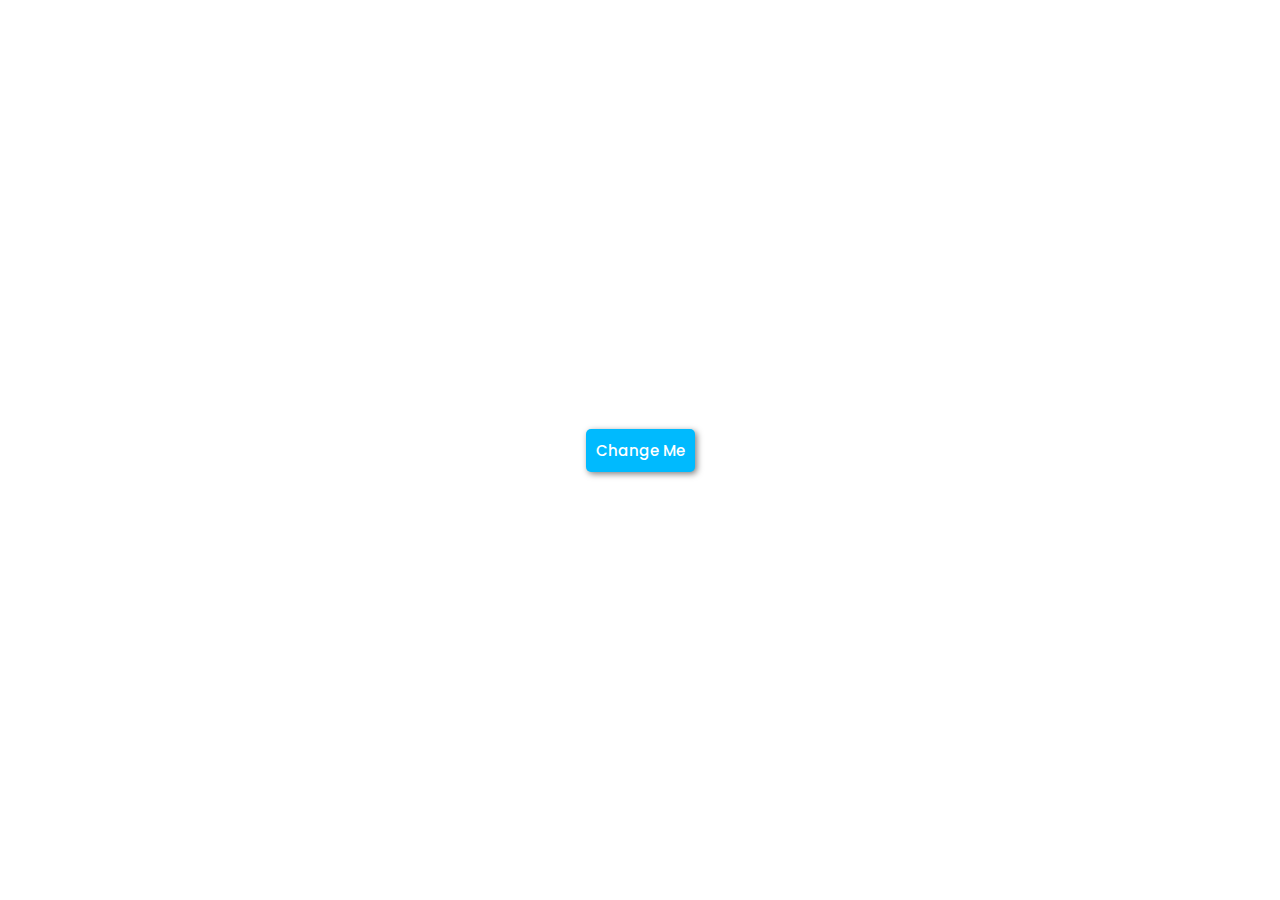
<file: background-changer/index.html>
<!DOCTYPE html>
<html lang="en">
<head>
  <meta charset="UTF-8">
  <meta http-equiv="X-UA-Compatible" content="IE=edge">
  <meta name="viewport" content="width=device-width, initial-scale=1.0">
  <link rel="stylesheet" href="./css/style.css">
  <title>Background Changer</title>
</head>
<body>
  <button id="btn">Change Me</button>
  <script src="./js/main.js"></script>
</body>
</html>
</file>
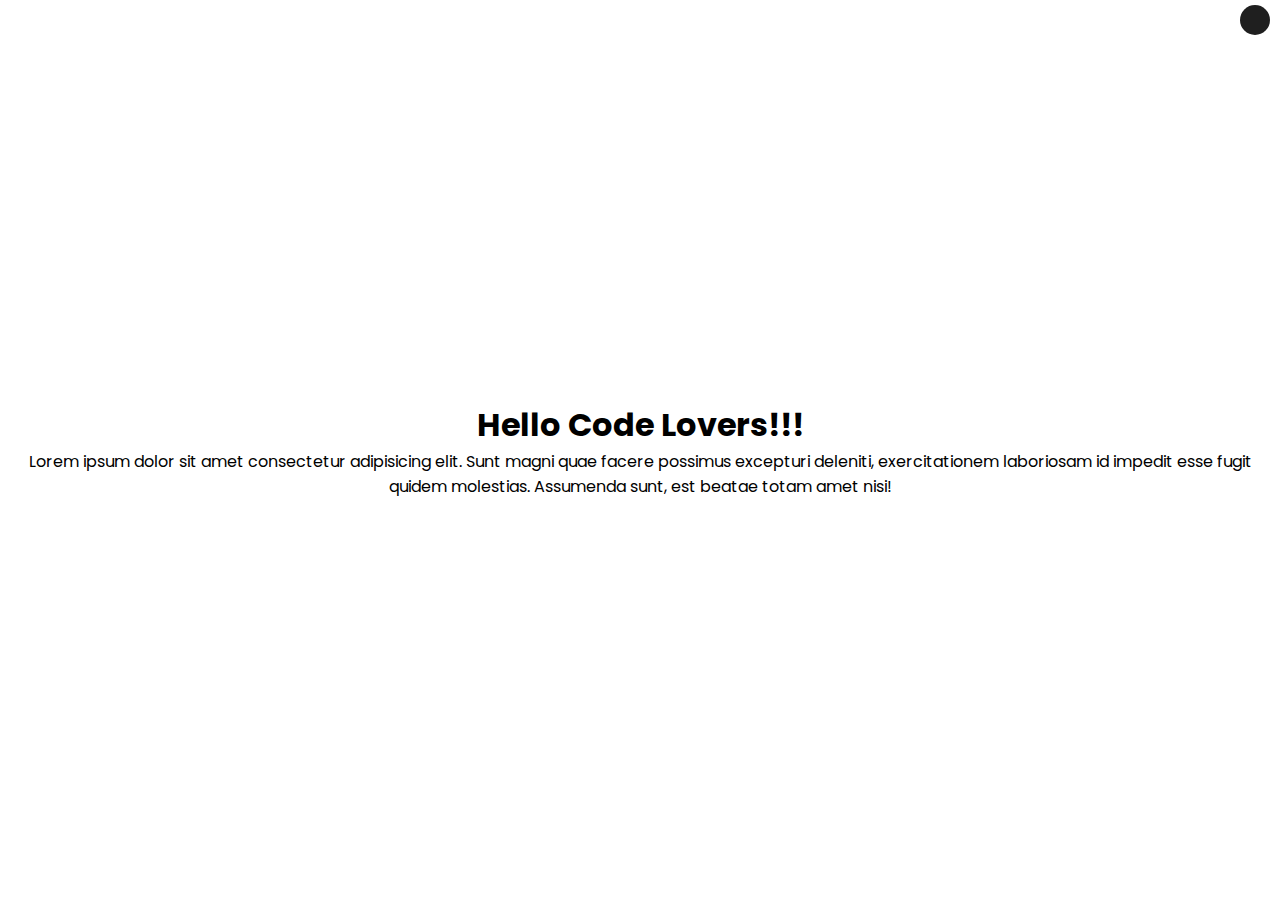
<file: dark-mode-toggle/index.html>
<!DOCTYPE html>
<html lang="en">
<head>
  <meta charset="UTF-8">
  <meta http-equiv="X-UA-Compatible" content="IE=edge">
  <meta name="viewport" content="width=device-width, initial-scale=1.0">
  <link rel="stylesheet" href="./css/style.css">
  <title>Dark Mode</title>
</head>
<body>
  <div class="toggle-container">
    <input type="checkbox" name="toggle" id="toggle"><label for="toggle"></label>
  </div>
  <h1>Hello Code Lovers!!!</h1>
  <p>Lorem ipsum dolor sit amet consectetur adipisicing elit. Sunt magni quae facere possimus excepturi deleniti, exercitationem laboriosam id impedit esse fugit quidem molestias. Assumenda sunt, est beatae totam amet nisi!</p>
  <script src="./js/main.js"></script>
</body>
</html>
</file>
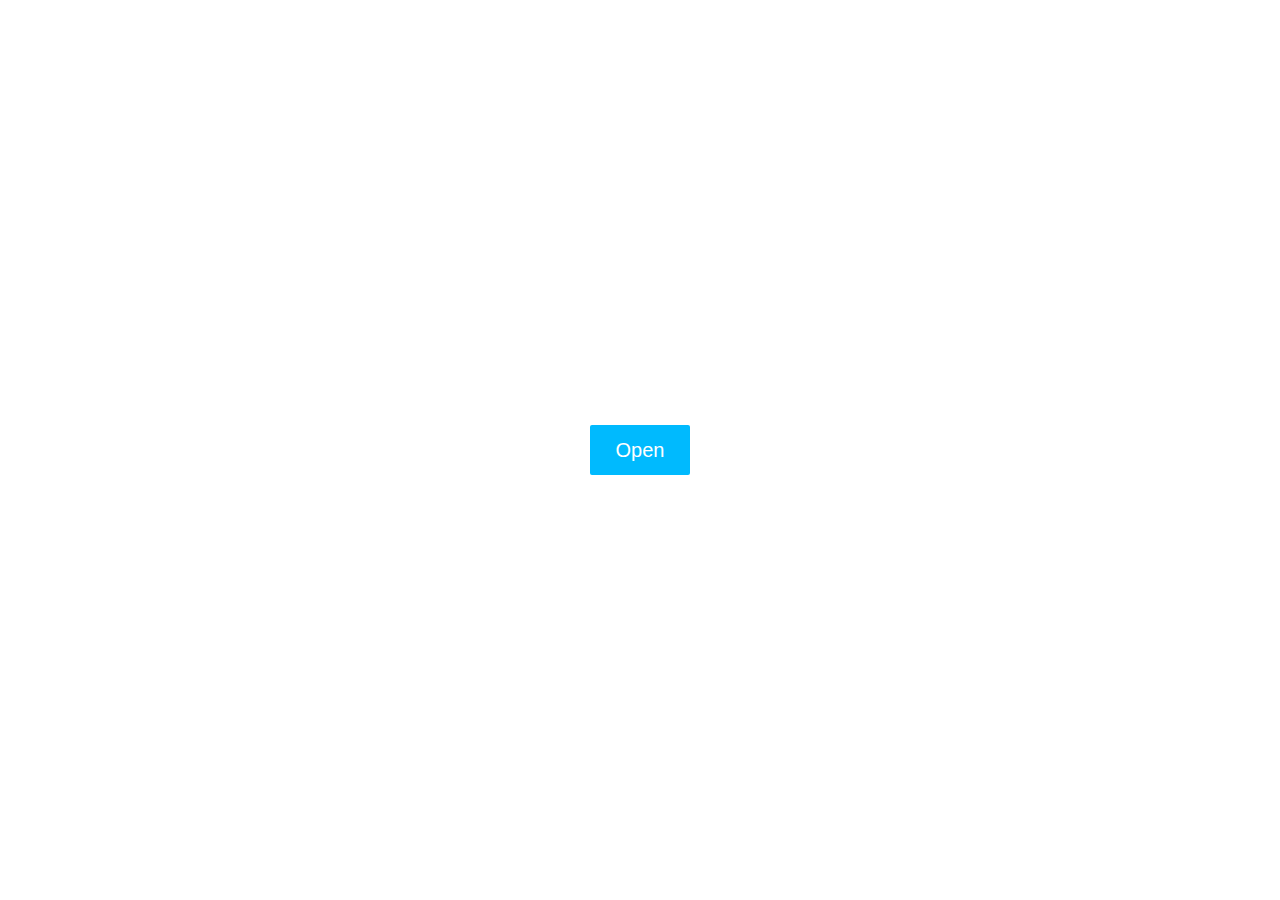
<file: modal/index.html>
<!DOCTYPE html>
<html lang="en">
<head>
  <meta charset="UTF-8">
  <meta http-equiv="X-UA-Compatible" content="IE=edge">
  <meta name="viewport" content="width=device-width, initial-scale=1.0">
  <link rel="stylesheet" href="./css/style.css">
  <title>Modal</title>
</head>
<body>
  <button id="openBtn">Open</button>

  <div class="modal-container" id="container">
    <div class="modal-content">
      <button id="closeBtn">X</button>
      <h1>YouTube</h1>
      <p>Lorem ipsum dolor sit amet consectetur adipisicing elit. Ab, cumque?</p>
    </div>
  </div>
  <script src="./js/main.js"></script>
</body>
</html>
</file>
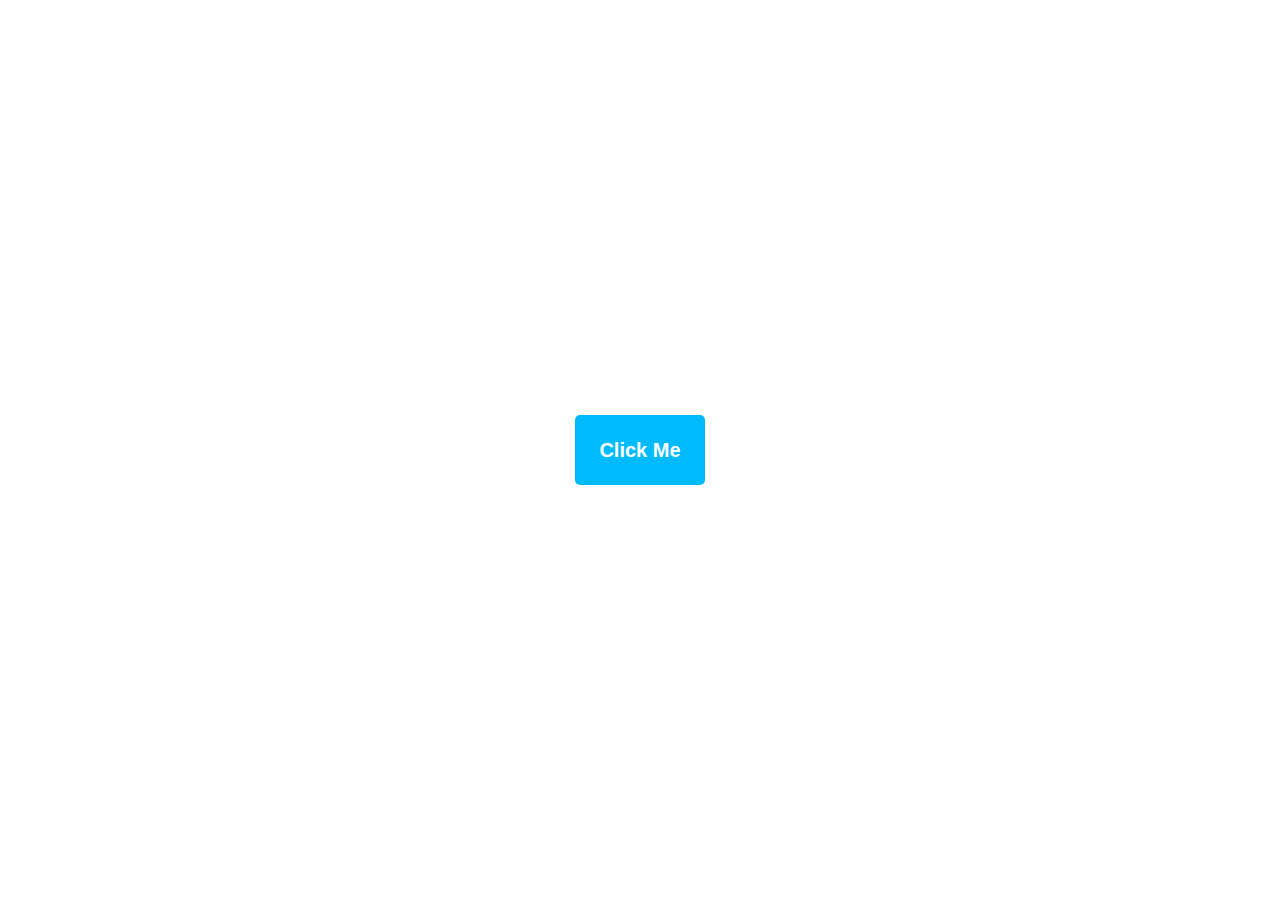
<file: toast-notification/index.html>
<!DOCTYPE html>
<html lang="en">
<head>
  <meta charset="UTF-8">
  <meta http-equiv="X-UA-Compatible" content="IE=edge">
  <meta name="viewport" content="width=device-width, initial-scale=1.0">
  <link rel="stylesheet" href="./css/main.css">
  <title>Toast Notification</title>
</head>
<body>
  <div class="container"></div>
  <button id="btn">Click Me</button>
  <script src="./js/app.js"></script>
</body>
</html>
</file>
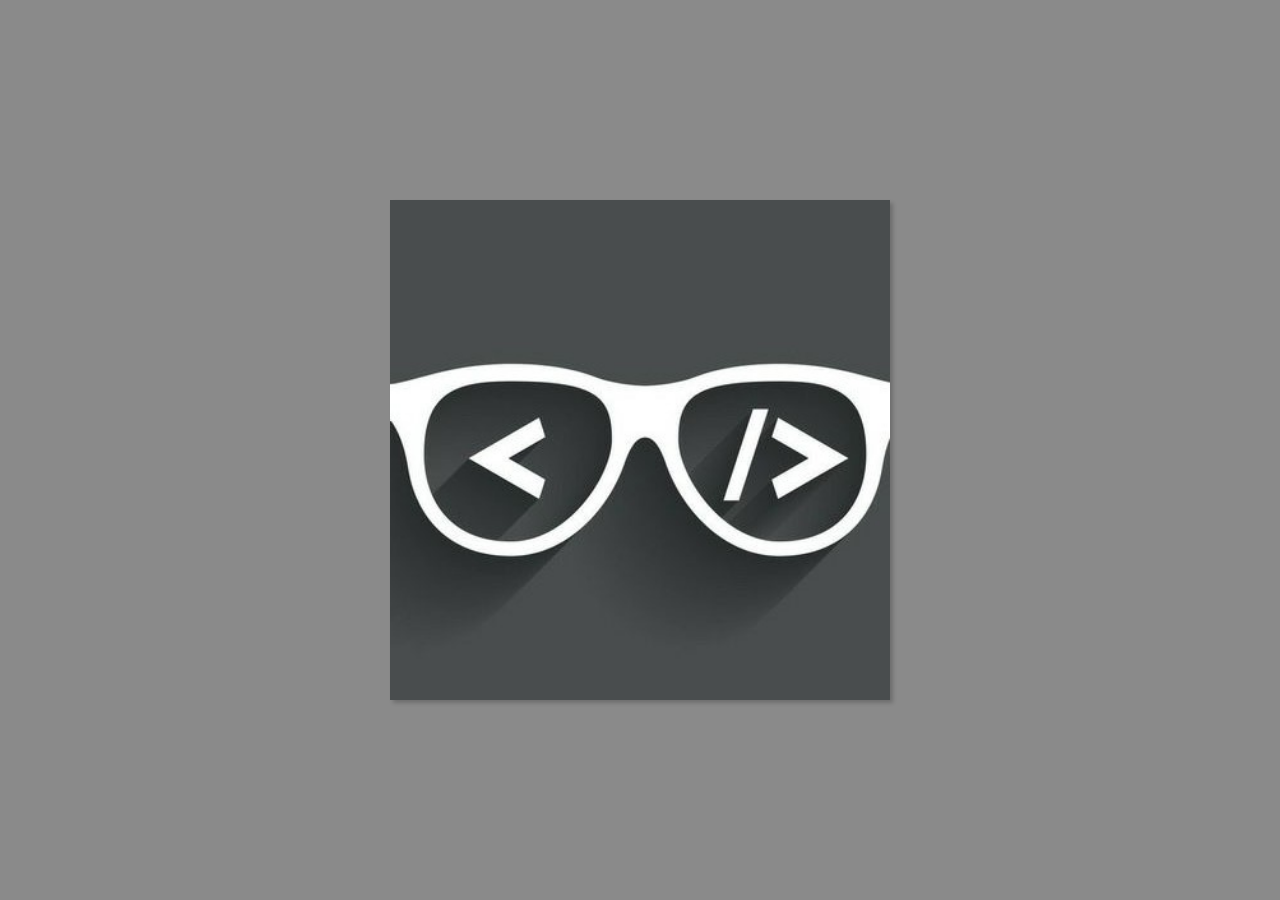
<file: zoom-effect/index.html>
<!DOCTYPE html>
<html lang="en">
<head>
  <meta charset="UTF-8">
  <meta http-equiv="X-UA-Compatible" content="IE=edge">
  <meta name="viewport" content="width=device-width, initial-scale=1.0">
  <link rel="stylesheet" href="./css/style.css">
  <title>Zoom Effect</title>
</head>
<body>
  <div class="container" id="container">
    <img src="./image/profilelmg1.jpg" alt="coder glasses">
  </div>
  <script src="./js/main.js"></script>
</body>
</html>
</file>
<file: background-changer/css/style.css>
/* Google Fonts Link */
@import url('https://fonts.googleapis.com/css2?family=Poppins:wght@300;400;500;600&display=swap');

*{
  padding: 0;
  margin: 0;
  box-sizing: border-box;
  font-family: 'Poppins', sans-serif;
}

body{
  display: flex;
  justify-content: center;
  align-items: center;
  min-height: 100vh;
}

button{
  cursor: pointer;
  border: none;
  border-radius: 5px;
  padding: 10px;
  background-color: #00BAFE;
  color: #fff;
  font-size: 15px ;
  font-weight: 500;
  box-shadow: 2px 2px 6px rgba(0, 0, 0, 0.5);
  font-family: inherit;
  transition: transform 0.1s linear;
}

button:focus{
  outline: none;
}

button:active{
  box-shadow: 0;
  transform: translate(2px, 2px);
}
</file>
<file: dark-mode-toggle/css/style.css>
/* Google Fonts Link */
@import url('https://fonts.googleapis.com/css2?family=Poppins:wght@300;400;500;600&display=swap');

*{
  padding: 0;
  margin: 0;
  box-sizing: border-box;
  font-family: 'Poppins', sans-serif;
}

body{
  display: flex;
  justify-content: center;
  align-items: center;
  text-align: center;
  flex-direction: column;
  min-height: 100vh;
  padding: 20px;
  transition: background 0.3s linear, color 0.3s linear;
}
body.dark{
  background-color: #1f1f1f;
  color: #fff;
}

.toggle-container{
  position: fixed;
  top: 5px;
  right: 10px;
}


label{
  background-color: #1f1f1f;
  border-radius: 50%;
  display: inline-block;
  width: 30px;
  height: 30px;
  cursor: pointer;
  user-select: none;
  transition: background 0.3s linear;
}

input{
  visibility: hidden;
}

body.dark label{
  background-color: #fff;
}
</file>
<file: modal/css/style.css>
*{
  padding: 0;
  margin: 0;
  box-sizing: border-box;
  font-family: sans-serif;
}

body{
  display: flex;
  justify-content: center;
  align-items: center;
  min-height: 100vh;
}

#openBtn{
  width: 100px;
  height: 50px;
  border: none;
  border-radius: 2px;
  background-color: #00BAFE;
  color: #fff;
  font-size: 20px;
  cursor: pointer;
}

.modal-container{
  position: fixed;
  top:0;
  right: 0;
  left: 0;
  bottom: 0;
  background-color: rgba(0, 0, 0, 0.5);
  display: none;
  justify-content: center;
  align-items: center;
}

.modal-container.active{
  display: flex;
}

.modal-content{
  position: relative;
  background-color: #fff;
  width: 500px;
  padding: 2rem;
  box-shadow: 2px 2px 10px rgba(0, 0, 0, 0.3);
}

#closeBtn{
  position: absolute;
  top: 8px;
  right: 10px;
  font-size: 17px;
  padding: 10px;
  border: none;
  background-color: #fff;
  cursor: pointer;
}
</file>
<file: toast-notification/css/main.css>
*{
  padding: 0;
  margin: 0;
  box-sizing: border-box;
  font-family: sans-serif;
}

body{
  display: flex;
  justify-content: center;
  align-items: center;
  min-height: 100vh;
}

.container{
  position: fixed;
  bottom: 10px;
  right: 10px;
  
}

button{
  background-color: #00BAFE ;
  border: none;
  border-radius: 5px;
  width: 130px;
  height: 70px;
  color: #fff;
  font-weight: 700;
  font-size: 20px;
}

.toast{
  background-color: #00BAFE;
  color: #fff;
  font-size: 20px;
  font-weight: 600;
  border-radius: 5px ;
  padding: 20px;
  margin: 15px;
}
</file>
<file: zoom-effect/css/style.css>
*{
  padding: 0;
  margin: 0;
  box-sizing: border-box;
  font-family: sans-serif;
}

body{
  display: flex;
  justify-content: center;
  align-items: center;
  background-color: #8a8a8a;
  min-height: 100vh;
}

.container{
  box-shadow: 3px 3px 4px rgba(0, 0, 0, 0.2);
  height: 500px;
  width: 500px;
  overflow: hidden;
}

img{
  transform-origin: center center;
  object-fit: cover;
  width: 100%;
  height: 100%;
}
</file>
